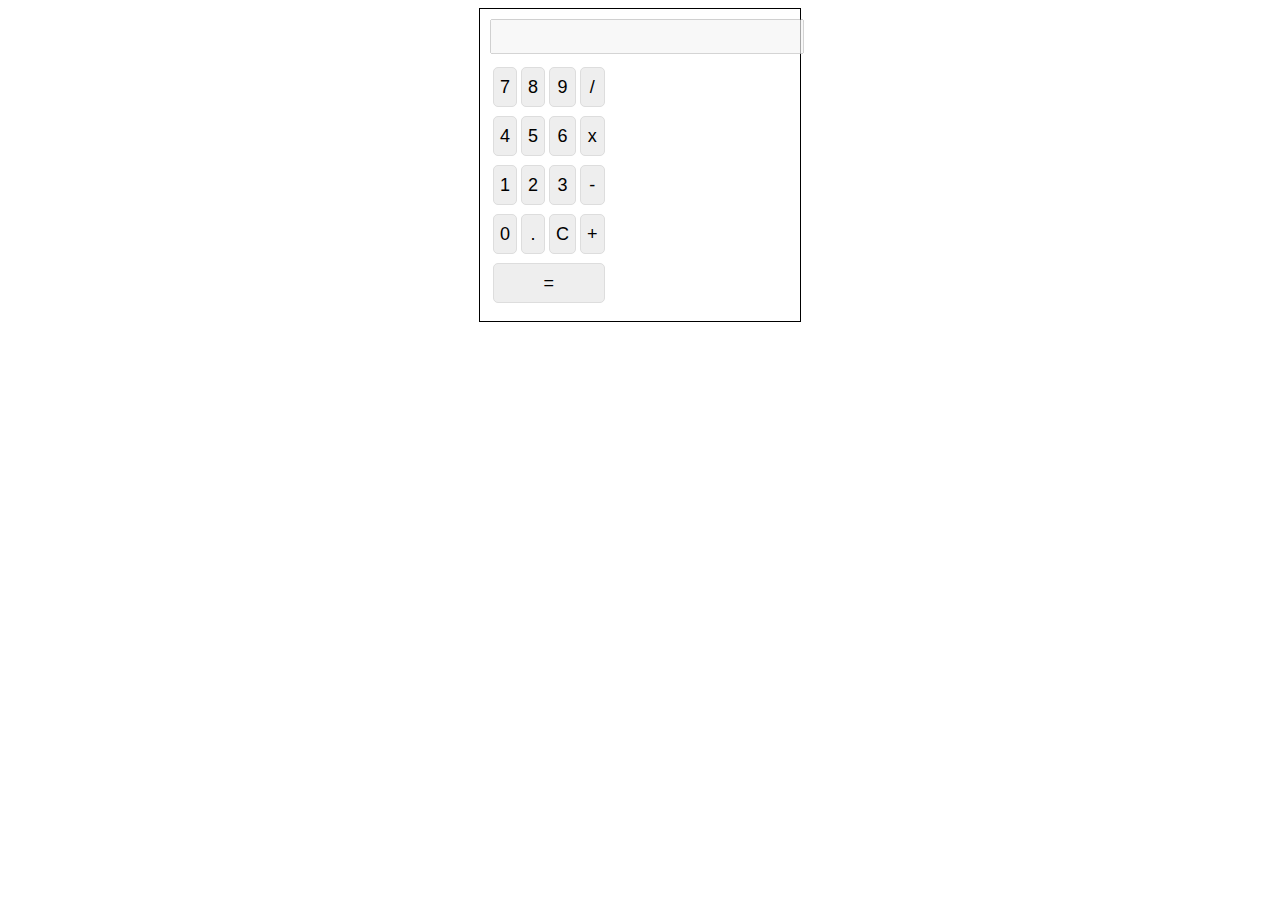
<file: index.html>
<!DOCTYPE html>
<html>
<head>
    <title>Calculator</title>
    <link rel="stylesheet" type="text/css" href="style.css">
</head>
<body>
    <div id="calculator">
        <input type="text" id="screen" disabled>
        <table>
            <tr>
                <td><button onclick="addChar('7')">7</button></td>
                <td><button onclick="addChar('8')">8</button></td>
                <td><button onclick="addChar('9')">9</button></td>
                <td><button onclick="addChar('/')">/</button></td>
            </tr>
            <tr>
                <td><button onclick="addChar('4')">4</button></td>
                <td><button onclick="addChar('5')">5</button></td>
                <td><button onclick="addChar('6')">6</button></td>
                <td><button onclick="addChar('x')">x</button></td>
            </tr>
            <tr>
                <td><button onclick="addChar('1')">1</button></td>
                <td><button onclick="addChar('2')">2</button></td>
                <td><button onclick="addChar('3')">3</button></td>
                <td><button onclick="addChar('-')">-</button></td>
            </tr>
            <tr>
                <td><button onclick="addChar('0')">0</button></td>
                <td><button onclick="addChar('.')">.</button></td>
                <td><button onclick="clearScreen()">C</button></td>
                <td><button onclick="addChar('+')">+</button></td>
            </tr>
            <tr>
                <td colspan="4"><button onclick="calculate()">=</button></td>
            </tr>
        </table>
    </div>
    <script src="script.js"></script>
</body>
</html>
</file>
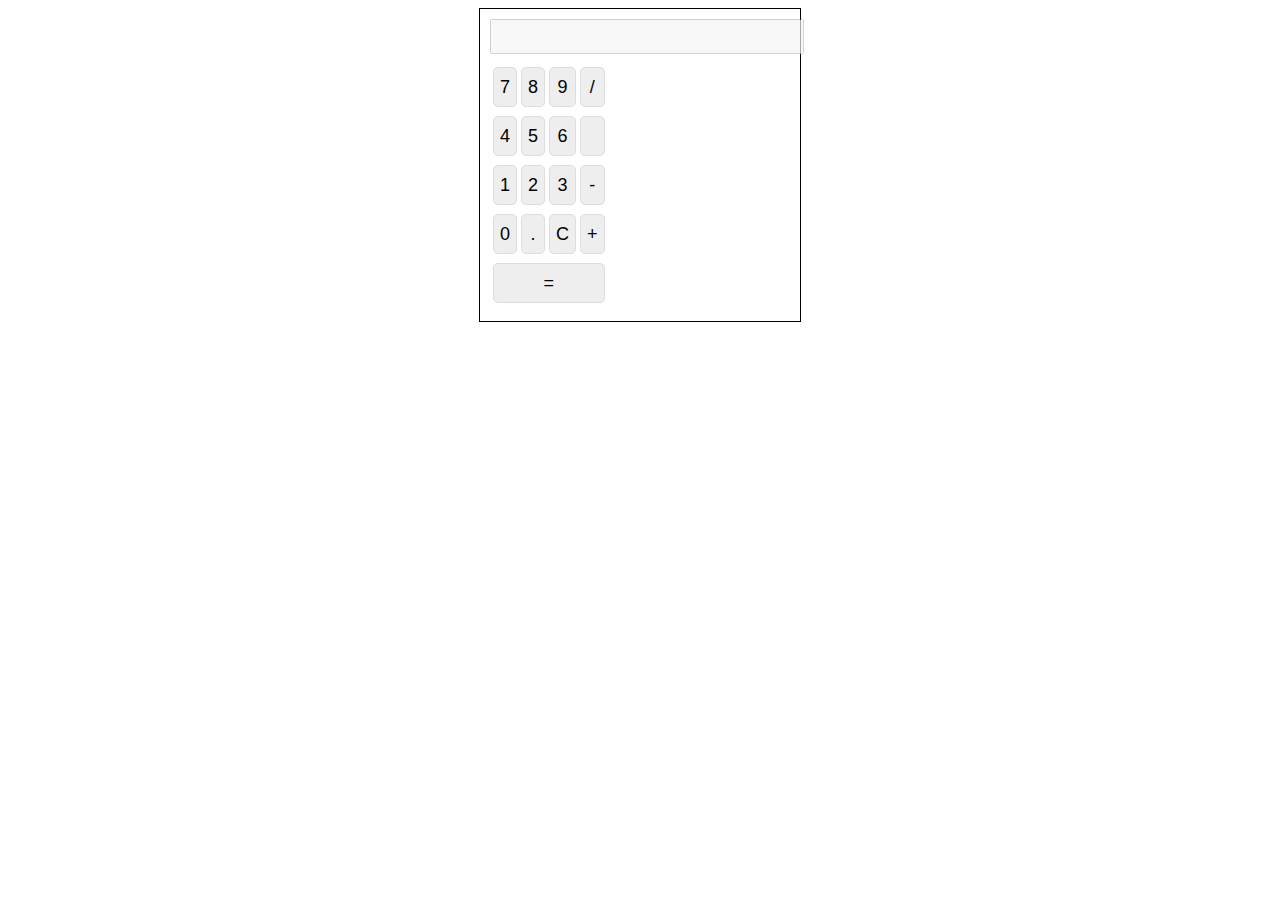
<file: calculator.html>
<!DOCTYPE html>
<html>
<head>
    <title>Calculator</title>
    <link rel="stylesheet" type="text/css" href="style.css">
</head>
<body>
    <div id="calculator">
        <input type="text" id="screen" disabled>
        <table>
            <tr>
                <td><button onclick="addChar('7')">7</button></td>
                <td><button onclick="addChar('8')">8</button></td>
                <td><button onclick="addChar('9')">9</button></td>
                <td><button onclick="addChar('/')">/</button></td>
            </tr>
            <tr>
                <td><button onclick="addChar('4')">4</button></td>
                <td><button onclick="addChar('5')">5</button></td>
                <td><button onclick="addChar('6')">6</button></td>
                <td><button onclick="addChar('')"></button></td>
            </tr>
            <tr>
                <td><button onclick="addChar('1')">1</button></td>
                <td><button onclick="addChar('2')">2</button></td>
                <td><button onclick="addChar('3')">3</button></td>
                <td><button onclick="addChar('-')">-</button></td>
            </tr>
            <tr>
                <td><button onclick="addChar('0')">0</button></td>
                <td><button onclick="addChar('.')">.</button></td>
                <td><button onclick="clearScreen()">C</button></td>
                <td><button onclick="addChar('+')">+</button></td>
            </tr>
            <tr>
                <td colspan="4"><button onclick="calculate()">=</button></td>
            </tr>
        </table>
    </div>
    <script src="script.js"></script>
</body>
</html>
</file>
<file: style.css>
#calculator {
    width: 300px;
    margin: auto;
    padding: 10px;
    border: 1px solid black;
}

#screen {
    width: 100%;
    padding: 5px;
    margin-bottom: 10px;
    font-size: 18px;
}

button {
    width: 100%;
    height: 40px;
    font-size: 18px;
    margin-bottom: 5px;
    background-color: #EEE;
    border: 1px solid #DDD;
    border-radius: 5px;
}

button:hover {
    background-color: #DDD;
}
</file>
